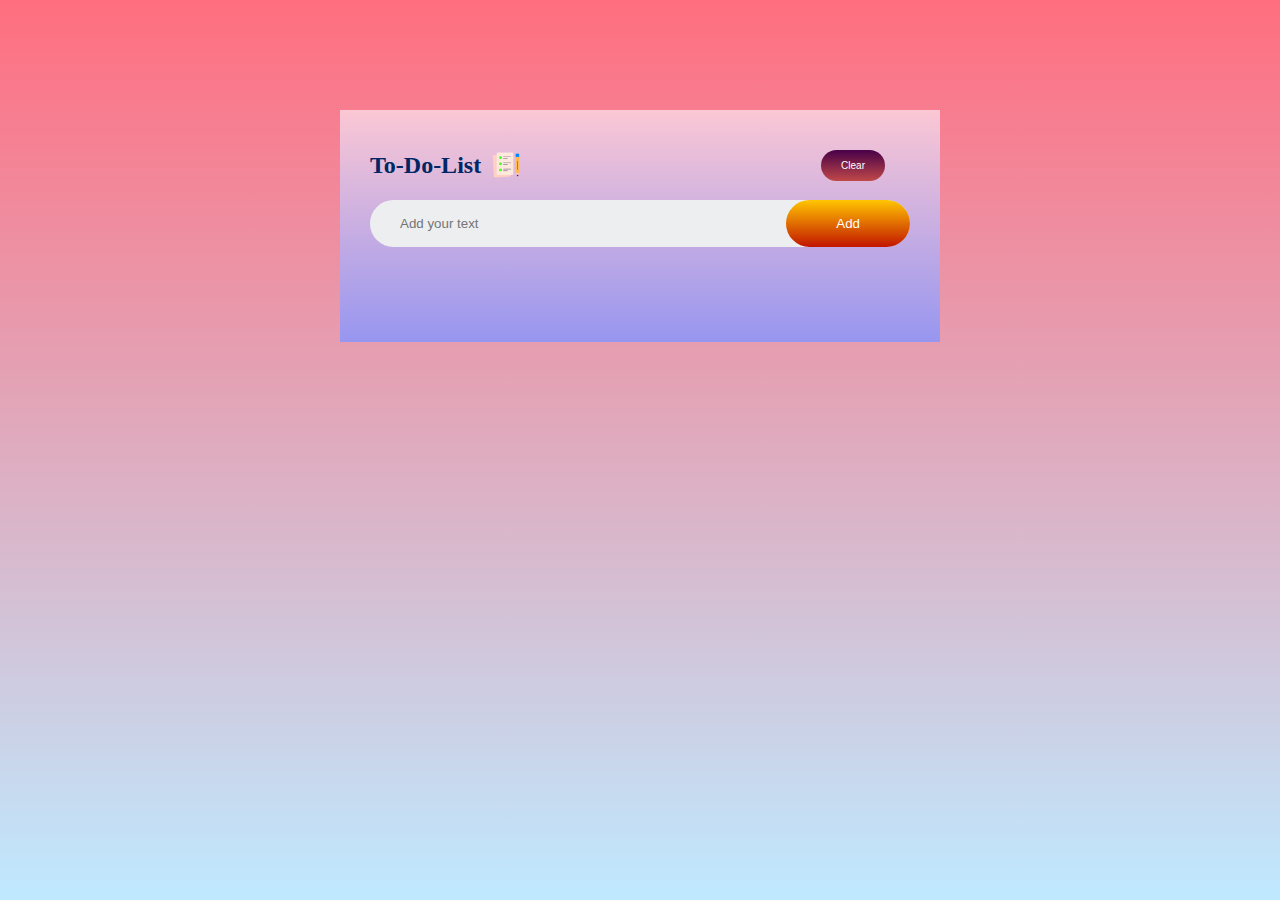
<file: index.html>
<!DOCTYPE html>
<html lang="en">
  <head>
    <meta charset="UTF-8" />
    <meta name="viewport" content="width=device-width, initial-scale=1.0" />
    <title>To-Do-List</title>
    <link rel="stylesheet" href="todo.css" />
  </head>
  <body>
    <div class="container">
      <div class="todolist">
        <h2>To-Do-List <img src="icon.png" alt="icon" /> <button id="clear" onclick="clearTask()">Clear</button></h2>

        <div class="row">
            <input type="text" id="input-text" placeholder="Add your text"  > 
            <button onclick="addTask()">Add</button>
      </div>

      <ul id="list-container">
        <!-- <li class="checked">Task 1</li>
        <li>Task 1</li>
        <li>Task 1</li> -->
      </ul>
    </div>

    <script src="todo.js"></script>
  </body>
</html>
</file>
<file: todo.css>
* {
  margin: 0;
  padding: 0;
  box-sizing: border-box;
}

.container {
  width: 100%;
  min-height: 100vh;
  background: #ff6e7f; /* fallback for old browsers */
  background: -webkit-linear-gradient(
    to top,
    #bfe9ff,
    #ff6e7f
  ); /* Chrome 10-25, Safari 5.1-6 */
  background: linear-gradient(
    to top,
    #bfe9ff,
    #ff6e7f
  ); /* W3C, IE 10+/ Edge, Firefox 16+, Chrome 26+, Opera 12+, Safari 7+ */

  padding: 10px;
}

.todolist {
  width: 100%;
  max-width: 600px;
  background: #9796f0; /* fallback for old browsers */
  background: -webkit-linear-gradient(
    to bottom,
    #fbc7d4,
    #9796f0
  ); /* Chrome 10-25, Safari 5.1-6 */
  background: linear-gradient(
    to bottom,
    #fbc7d4,
    #9796f0
  ); /* W3C, IE 10+/ Edge, Firefox 16+, Chrome 26+, Opera 12+, Safari 7+ */

  margin: 100px auto 20px;
  padding: 40px 30px 70px;
}

.todolist h2 {
  color: #002765;
  display: flex;
  align-items: center;
  margin-bottom: 20px;
  position: relative;
}

.todolist img {
  width: 30px;
  margin-left: 10px;
}

.todolist #clear {
  position: absolute;
  right: 25px;
  background: #c04848; /* fallback for old browsers */
  background: -webkit-linear-gradient(
    to bottom,
    #480048,
    #c04848
  ); /* Chrome 10-25, Safari 5.1-6 */
  background: linear-gradient(
    to bottom,
    #480048,
    #c04848
  ); /* W3C, IE 10+/ Edge, Firefox 16+, Chrome 26+, Opera 12+, Safari 7+ */

  font-size: 10px;
  color: rgb(255, 255, 255);
  border: none;
  outline: none;
  padding: 10px 20px;
  cursor: pointer;
  border-radius: 30px;
}

.row {
  display: flex;
  align-items: center;
  justify-content: space-between;
  background: #edeef0;
  border-radius: 30px;
  padding-left: 20px;
  margin-bottom: 25px;
}

input {
  flex: 1;
  border: none;
  outline: none;
  background: transparent;
  padding: 10px;
}

button {
  border: none;
  outline: none;
  padding: 16px 50px;
  background: #c21500; /* fallback for old browsers */
  background: -webkit-linear-gradient(
    to bottom,
    #ffc500,
    #c21500
  ); /* Chrome 10-25, Safari 5.1-6 */
  background: linear-gradient(
    to bottom,
    #ffc500,
    #c21500
  ); /* W3C, IE 10+/ Edge, Firefox 16+, Chrome 26+, Opera 12+, Safari 7+ */

  color: #fff;
  cursor: pointer;
  border-radius: 40px;
}

ul li {
  list-style: none;
  font-size: 17px;
  padding: 12px 8px 12px 50px;
  cursor: pointer;
  user-select: none;
  position: relative;
}

ul li::before {
  content: "";
  position: absolute;
  height: 20px;
  width: 20px;
  border-radius: 5px;
  background-image: url(unchecked.png);
  background-size: cover;
  background-position: center;
  top: 12px;
  left: 12px;
}

ul li.checked {
  color: #555;
  text-decoration: line-through;
}

ul li.checked::before {
  background-image: url(checked.png);
}

ul li span.remove {
  position: absolute;
  right: 0;
  top: 5px;
  width: 40px;
  height: 40px;
  font-size: 24px;
  line-height: 40px;
  text-align: center;
  color: #000000;
  border-radius: 50%;
}

ul li span.remove:hover {
  background: #edeef0;
}

ul li span.date {
  position: absolute;
  right: 45px;
  top: 15px;
  height: 40px;
  font-size: 15px;
  color: #000000;
}
</file>
